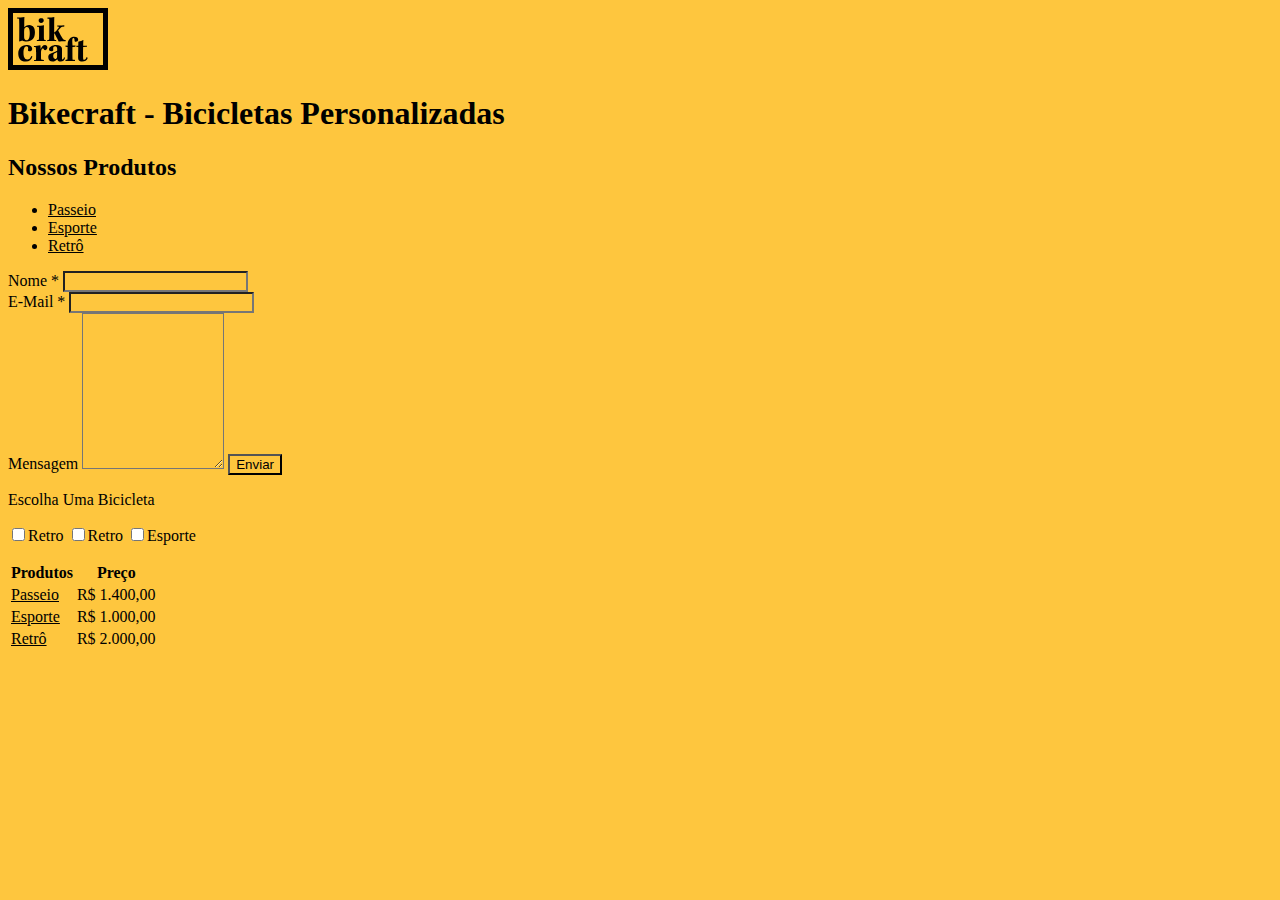
<file: index.html>
<!DOCTYPE html>
<html lang="pt-br">

<head>
    <meta charset="UTF-8">
    <meta http-equiv="X-UA-Compatible" content="IE=edge">
    <meta name="viewport" content="width=device-width,              initial-scale=1.0">
    <title>Bike Craft</title>
    <link rel="stylesheet" href="style.css">
</head>

<body>
    <header>


    </header>
    <img src="img/bikcraft.svg" alt="Bikecraft">
    <h1>Bikecraft - Bicicletas Personalizadas</h1>

    <h2>Nossos Produtos</h2>
    <div>
        <ul>
            <li> <a href="Passeio.html">Passeio</a></li>
            <li> <a href="Esporte.html">Esporte</a></li>
            <li> <a href="Retro.html">Retrô</a></li>

        </ul>
    </div>
    <form action="enviar.php" method="POST" name="form">
        <div>
            <label for="nome">Nome *</label>
            <input type="text" name="nome" id="nome" required>
        </div>
        <div>
            <label for="email">E-mail *</label>
            <input type="text" name="email" id="email" required>
        </div>
        <div>
            <label for="mensagem">Mensagem</label>
            <textarea name="mensagem" id="mensagem" cols="15" rows="10"></textarea>
            <button type="subimit">Enviar</button>
        </div>

        <div>
            <p>Escolha uma Bicicleta</p>
            <label for="retro"><input id="retro" type="checkbox" value="retro">Retro</label>
            <label for="passeio"><input id="passeio" type="checkbox" value="retro">Retro</label>
            <label for="esporte"><input id="esporte" type="checkbox" value="esporte">Esporte</label>
        </div>

    </form>
    </p>
    <table>
        <tr>
            <th>Produtos</th>
            <th>Preço</th>
        </tr>
        <tr>
            <td><a href="Passeio.html" target="_blank"> Passeio </a></td>
            <td>R$ 1.400,00</td>
        </tr>
        <tr>
            <td><a href="Esporte.html" target="_blank"> Esporte </a></td>
            <td>R$ 1.000,00</td>
        </tr>
        <tr>
            <td><a href="Retro.html" target="_blank"> Retrô </a></td>
            <td>R$ 2.000,00</td>
        </tr>

    </table>

    <footer>

    </footer>
</body>

</html>
</file>
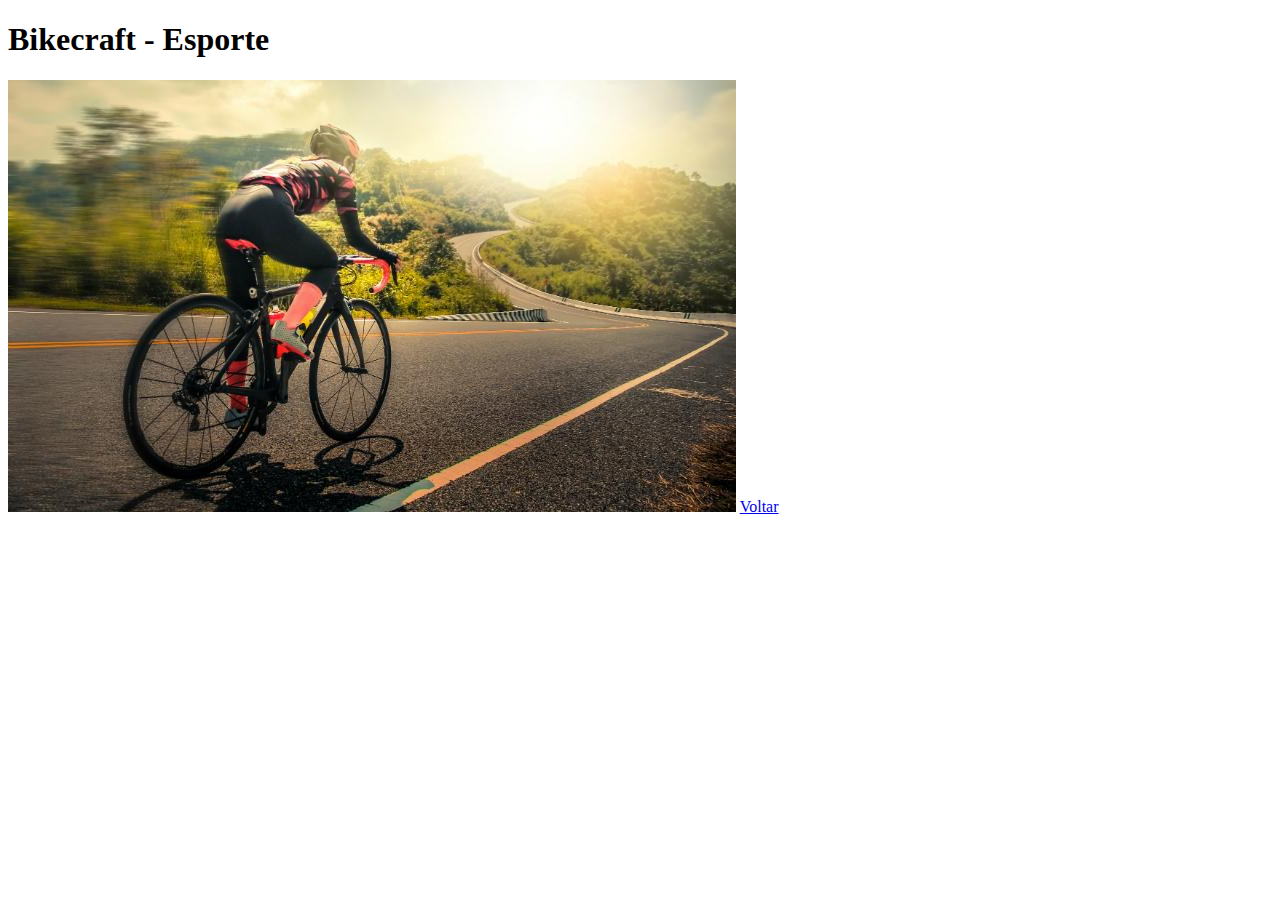
<file: Esporte.html>
<!DOCTYPE html>
<html lang="en">

<head>
  <meta charset="UTF-8">
  <meta http-equiv="X-UA-Compatible" content="IE=edge">
  <meta name="viewport" content="width=device-width, initial-scale=1.0">
  <title>Bikecraft - Esporte</title>
</head>

<body>
  <h1>Bikecraft - Esporte</h1>
  <img src="img/esporte.jpg" alt="Bicicleta de Esporte">
  <a href="index.html">Voltar</a>
</body>

</html>
</file>
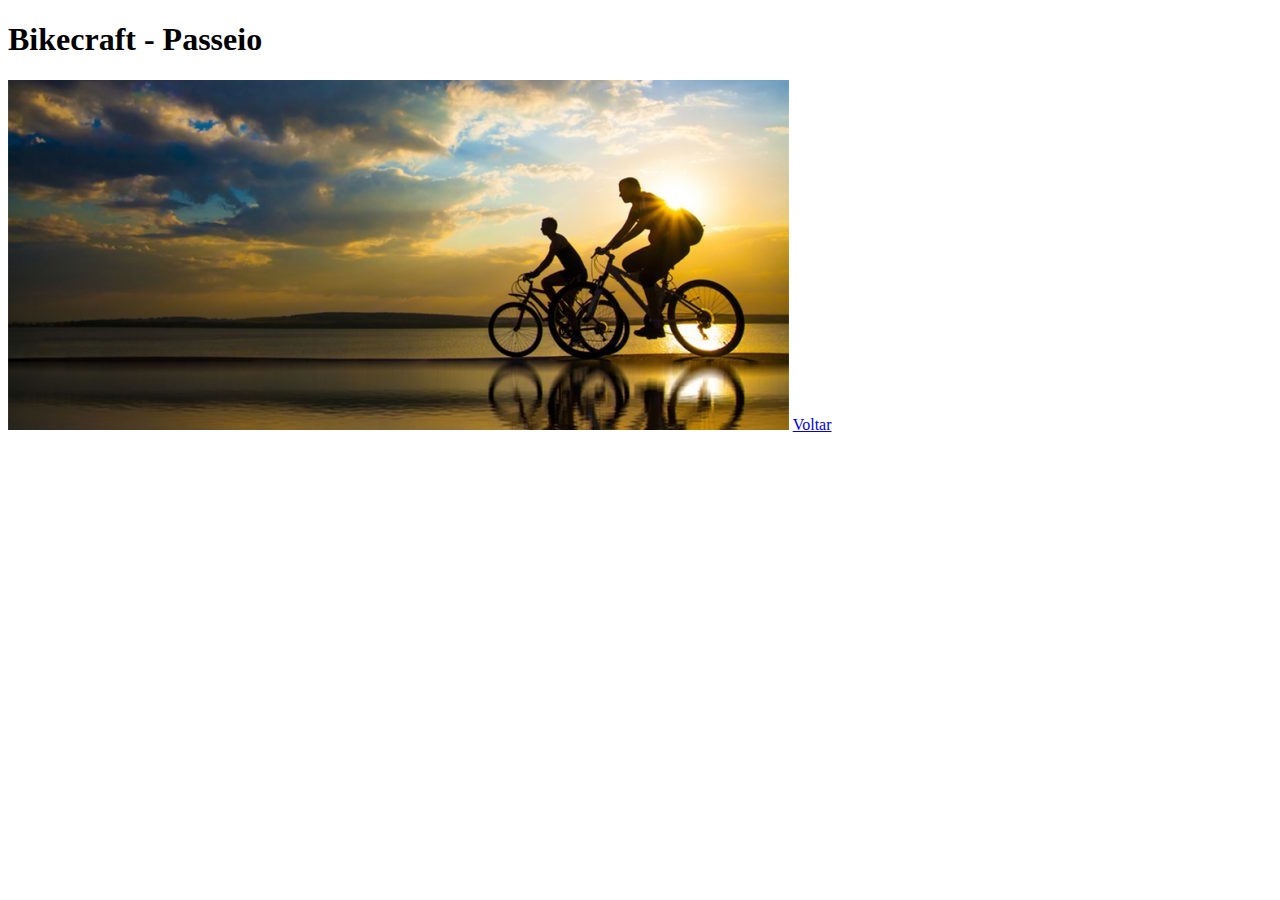
<file: Passeio.html>
<!DOCTYPE html>
<html lang="pt-br">

<head>
  <meta charset="UTF-8">
  <meta http-equiv="X-UA-Compatible" content="IE=edge">
  <meta name="viewport" content="width=device-width, initial-scale=1.0">
  <title>Bikecraft - Passeio</title>
</head>

<body>
  <h1>Bikecraft - Passeio</h1>
  <img src="img/passeio.jpg" alt="Bicicleta de Passeio">
  <a href="index.html">Voltar</a>
</body>

</html>
</file>
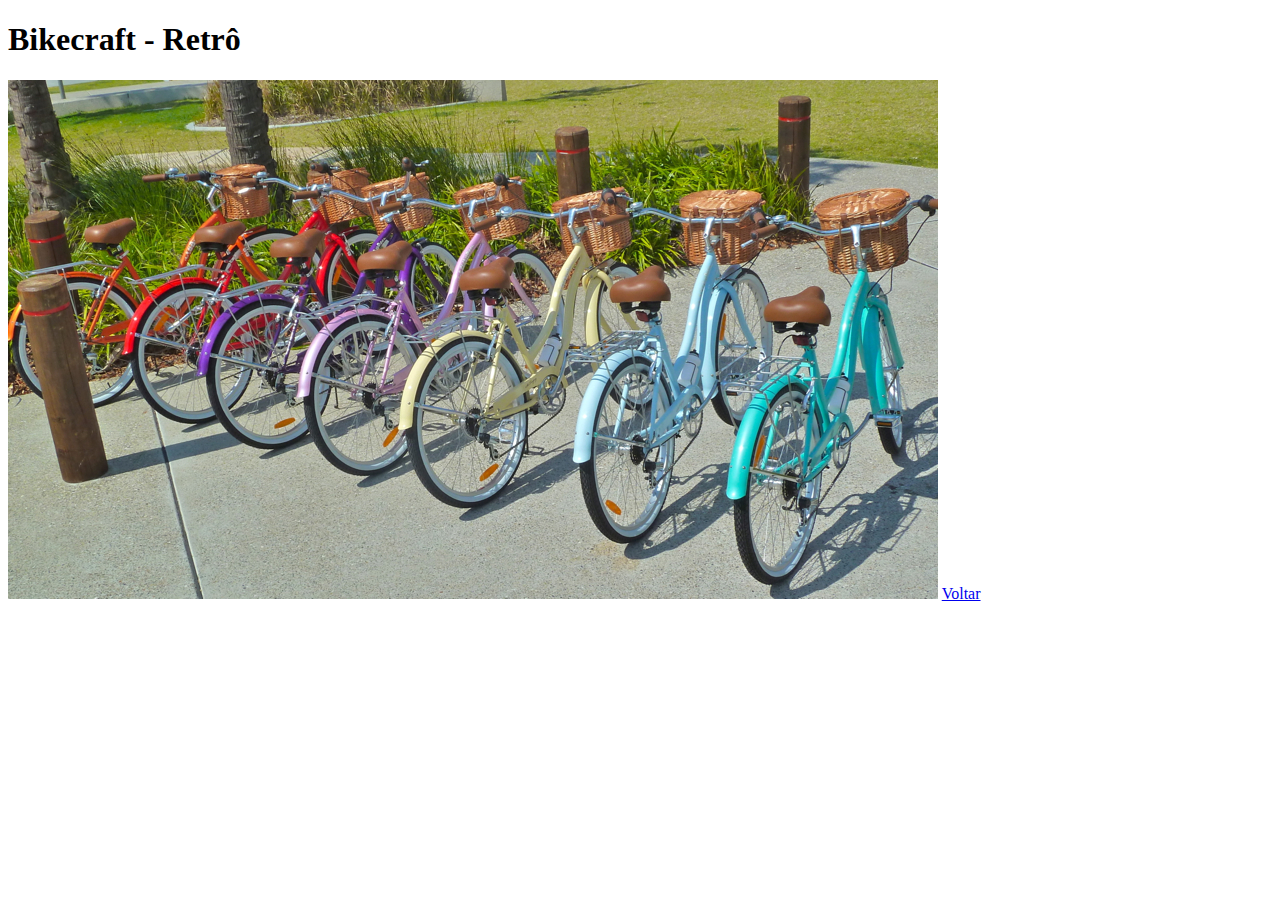
<file: Retro.html>
<!DOCTYPE html>
<html lang="pt-br">

<head>
  <meta charset="UTF-8">
  <meta http-equiv="X-UA-Compatible" content="IE=edge">
  <meta name="viewport" content="width=device-width, initial-scale=1.0">
  <title>Bikecraft - Retrô</title>
</head>

<body>
  <h1>Bikecraft - Retrô</h1>
  <img src="img/retro.jpg" alt="Bicicleta de Passeio">
  <a href="index.html">Voltar</a>
</body>

</html>
</file>
<file: style.css>
* {
  text-transform: capitalize;
  background-color: #fec63e;
  color: black;
}
</file>
